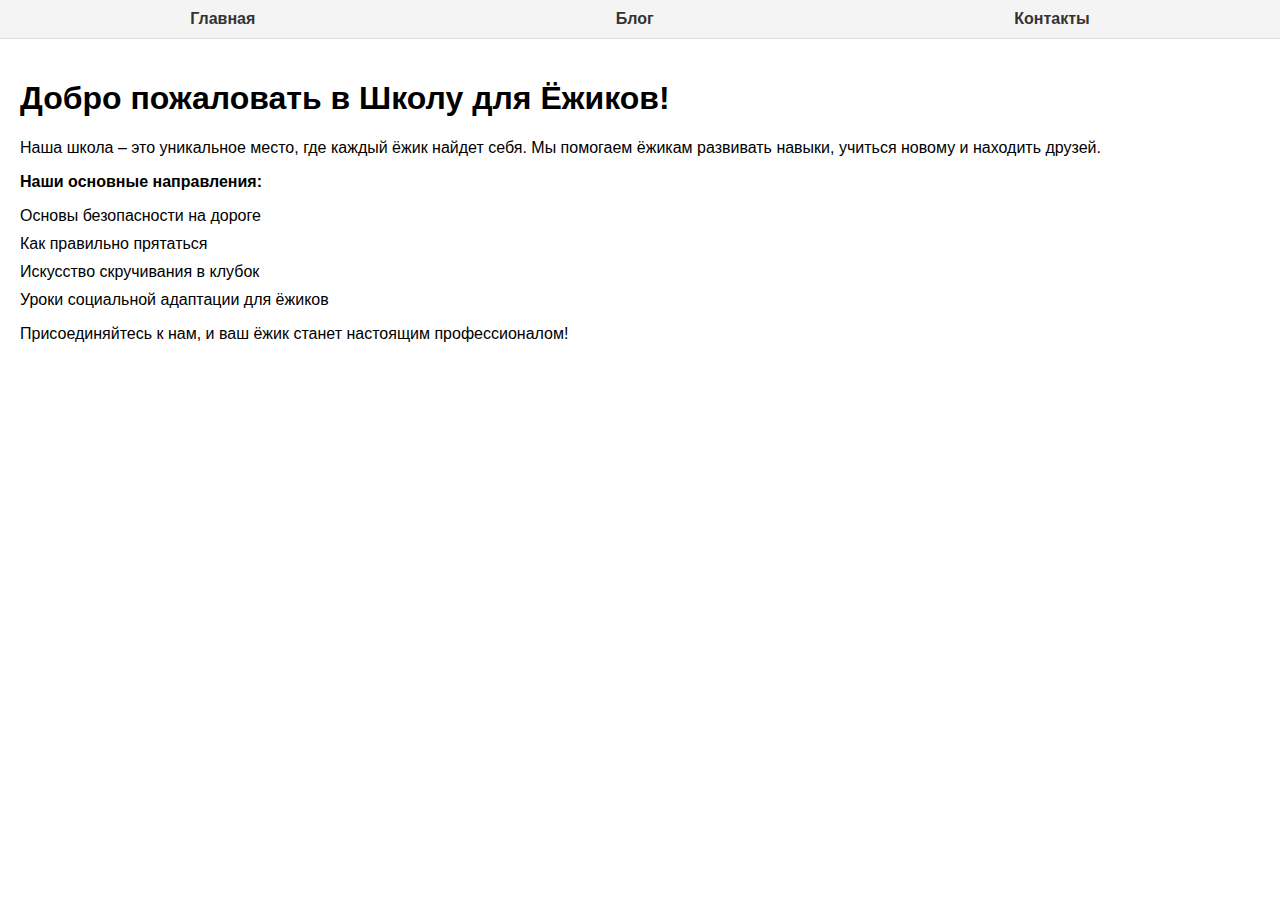
<file: templates/index.html>
<!DOCTYPE html>
<html lang="en">
<head>
    <meta charset="UTF-8">
    <meta name="viewport" content="width=device-width, initial-scale=1.0">
    <link rel="stylesheet" href="/static/css/styles.css">
    <title>Школа для Ёжиков</title>
</head>
<body>
    <nav>
        <a href="/">Главная</a>
        <a href="/blog">Блог</a>
        <a href="/contacts">Контакты</a>
    </nav>
    <div class="container">
        <h1>Добро пожаловать в Школу для Ёжиков!</h1>
        <p>Наша школа – это уникальное место, где каждый ёжик найдет себя. Мы помогаем ёжикам развивать навыки, учиться новому и находить друзей.</p>
        <p><strong>Наши основные направления:</strong></p>
        <ul>
            <li>Основы безопасности на дороге</li>
            <li>Как правильно прятаться</li>
            <li>Искусство скручивания в клубок</li>
            <li>Уроки социальной адаптации для ёжиков</li>
        </ul>
        <p>Присоединяйтесь к нам, и ваш ёжик станет настоящим профессионалом!</p>
    </div>
</body>
</html>
</file>
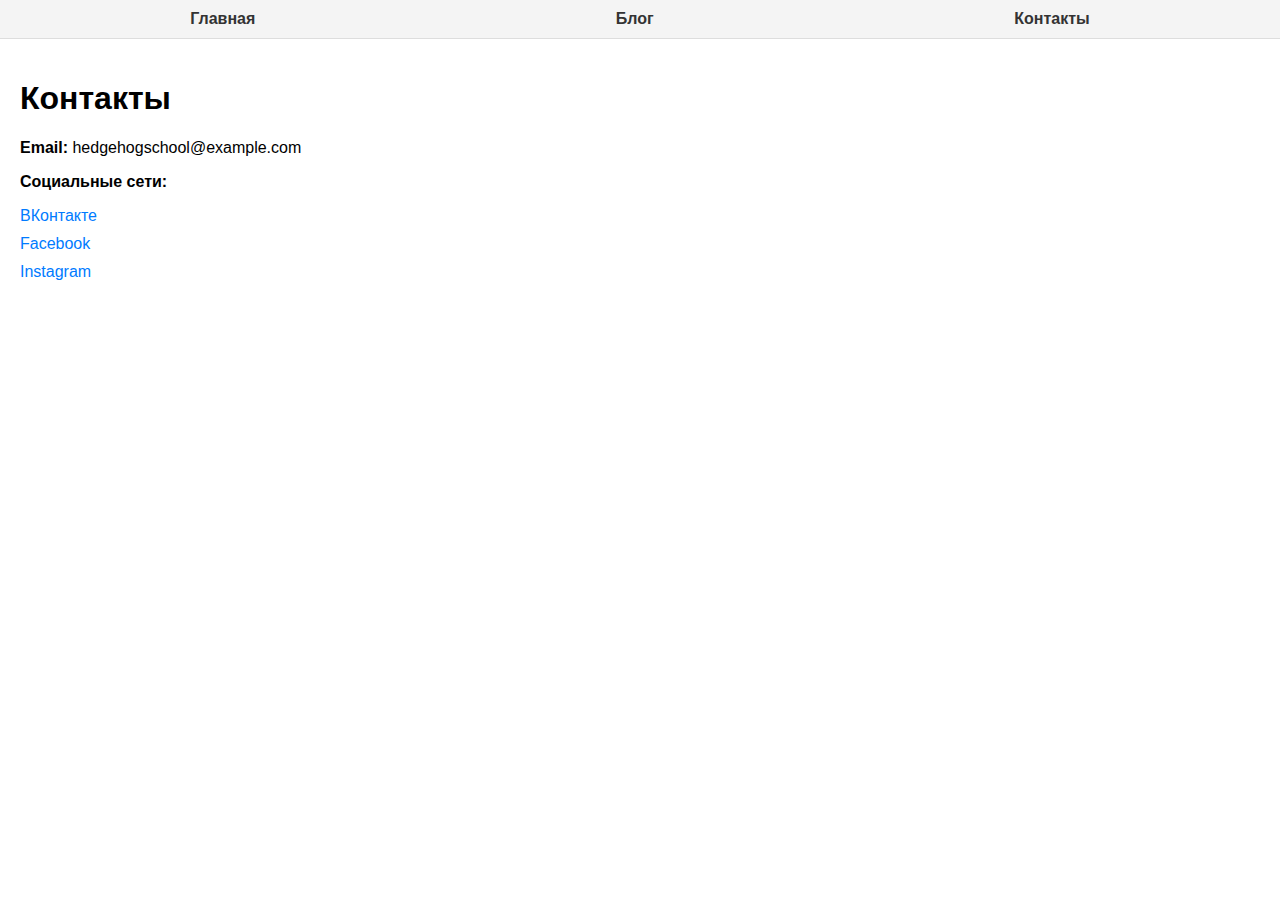
<file: templates/contacts.html>
<!DOCTYPE html>
<html lang="en">
<head>
    <meta charset="UTF-8">
    <meta name="viewport" content="width=device-width, initial-scale=1.0">
    <link rel="stylesheet" href="/static/css/styles.css">
    <title>Контакты</title>
</head>
<body>
    <nav>
        <a href="/">Главная</a>
        <a href="/blog">Блог</a>
        <a href="/contacts">Контакты</a>
    </nav>
    <div class="container">
        <h1>Контакты</h1>
        <p><strong>Email:</strong> hedgehogschool@example.com</p>
        <p><strong>Социальные сети:</strong></p>
        <ul>
            <li><a href="#">ВКонтакте</a></li>
            <li><a href="#">Facebook</a></li>
            <li><a href="#">Instagram</a></li>
        </ul>
    </div>
</body>
</html>
</file>
<file: static/css/styles.css>
body {
    font-family: Arial, sans-serif;
    margin: 0;
    padding: 0;
}

nav {
    background-color: #f4f4f4;
    padding: 10px;
    display: flex;
    justify-content: space-around;
    border-bottom: 1px solid #ddd;
}

nav a {
    text-decoration: none;
    color: #333;
    font-weight: bold;
}

nav a:hover {
    color: #007BFF;
}

.container {
    padding: 20px;
}

ul {
    list-style: none;
    padding: 0;
}

ul li {
    margin: 10px 0;
}

ul li a {
    text-decoration: none;
    color: #007BFF;
}

ul li a:hover {
    text-decoration: underline;
}
</file>
